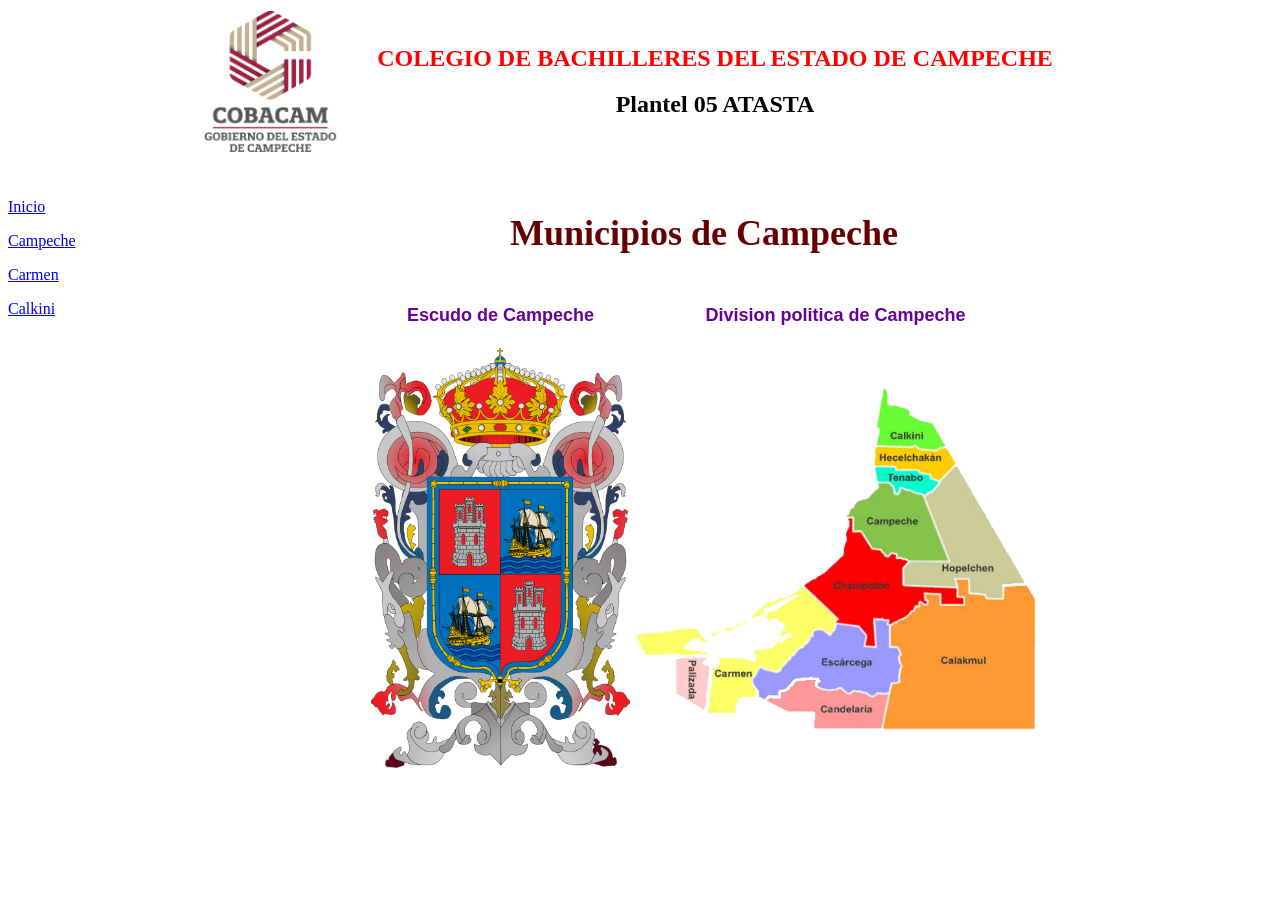
<file: index.html>
<!DOCTYPE html PUBLIC "-//W3C//DTD XHTML 1.0 Frameset//EN" "http://www.w3.org/TR/xhtml1/DTD/xhtml1-frameset.dtd">
<html xmlns="http://www.w3.org/1999/xhtml">
<head>
<meta http-equiv="Content-Type" content="text/html; charset=iso-8859-1" />
<title>Untitled Document</title>
</head>

<frameset rows="182,*" cols="*" frameborder="no" border="0" framespacing="0">
  <frame src="header.html" name="topFrame" scrolling="No" noresize="noresize" id="topFrame" title="topFrame" />
  <frameset rows="*" cols="128,*" framespacing="0" frameborder="no" border="0">
    <frame src="menu.html" name="leftFrame" scrolling="No" noresize="noresize" id="leftFrame" title="leftFrame" />
    <frame src="container.html" name="mainFrame" id="mainFrame" title="mainFrame" />
  </frameset>
</frameset>
<noframes><body>
</body>
</noframes></html>
</file>
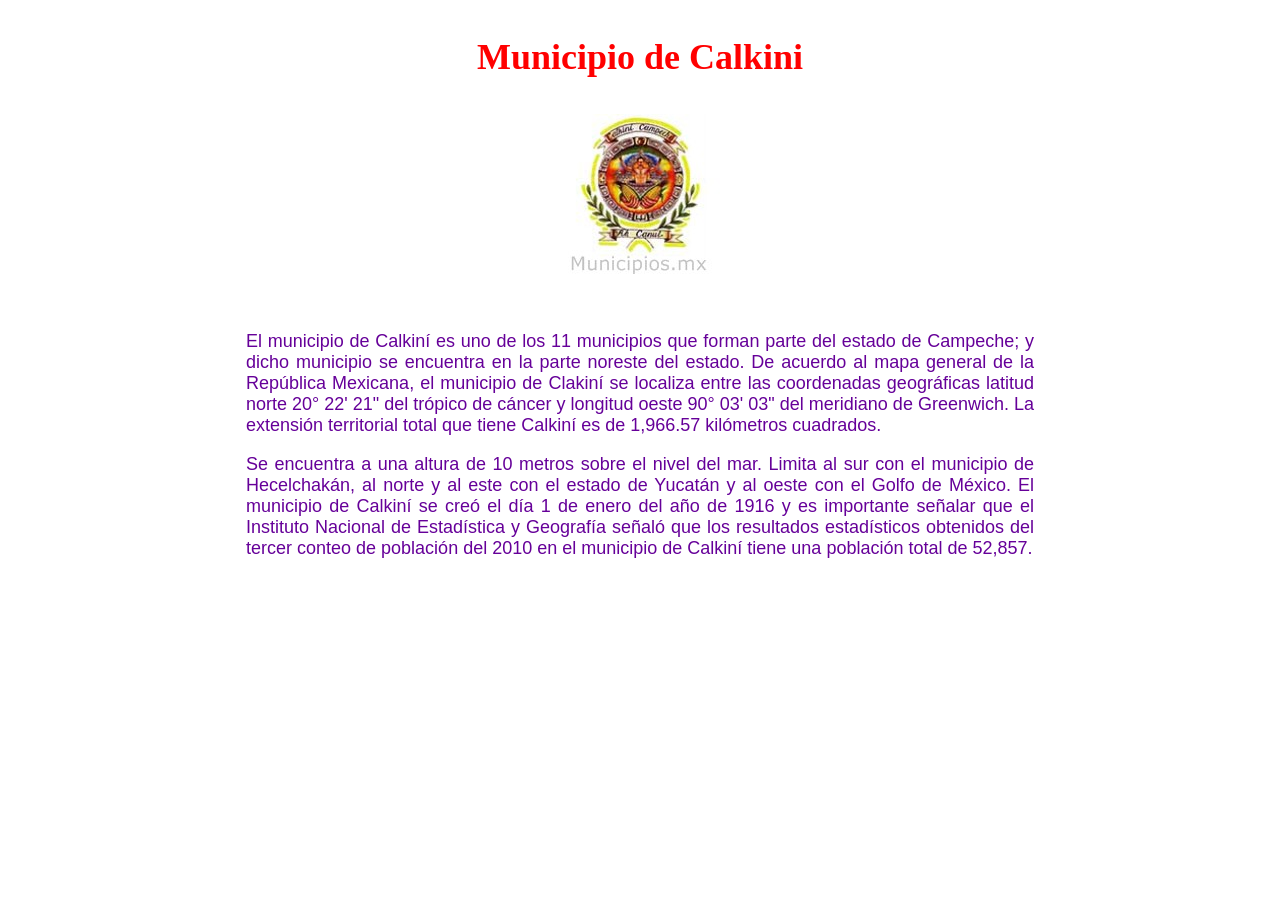
<file: calkini.html>
<!DOCTYPE html PUBLIC "-//W3C//DTD XHTML 1.0 Transitional//EN" "http://www.w3.org/TR/xhtml1/DTD/xhtml1-transitional.dtd">
<html xmlns="http://www.w3.org/1999/xhtml">
<head>
<meta http-equiv="Content-Type" content="text/html; charset=iso-8859-1" />
<title>Campeche</title>
<style type="text/css">
<!--
.style1 {
	font-size: 36px;
	font-weight: bold;
	color: #FF0000;
}
-->
</style>
<link href="css.css" rel="stylesheet" type="text/css" />
</head>

<body>
<p align="center" class="style1">Municipio de Calkini</p>
<p align="center" class="style1"><img src="escudo_municipio_calkini.jpg" alt="No image found..." width="160" height="160" /></p>
<table width="794" border="0" align="center">
  <tr>
    <td width="784"><p align="justify" class="css">El municipio de Calkin&iacute; es uno de los 11 municipios que forman parte del estado de Campeche; y dicho municipio se encuentra en la parte noreste del estado. De acuerdo al mapa general de la Rep&uacute;blica Mexicana, el municipio de Clakin&iacute; se localiza entre las coordenadas geogr&aacute;ficas latitud norte 20&deg; 22' 21&quot; del tr&oacute;pico de c&aacute;ncer y longitud oeste 90&deg; 03' 03&quot; del meridiano de Greenwich. La extensi&oacute;n territorial total que tiene Calkin&iacute; es de 1,966.57 kil&oacute;metros cuadrados.</p>
    <p align="justify" class="css">Se encuentra a una altura de 10 metros sobre el nivel del mar. Limita al sur con el municipio de Hecelchak&aacute;n, al norte y al este con el estado de Yucat&aacute;n y al oeste con el Golfo de M&eacute;xico. El municipio de Calkin&iacute; se cre&oacute; el d&iacute;a 1 de enero del a&ntilde;o de 1916 y es importante se&ntilde;alar que el Instituto Nacional de Estad&iacute;stica y Geograf&iacute;a se&ntilde;al&oacute; que los resultados estad&iacute;sticos obtenidos del tercer conteo de poblaci&oacute;n del 2010 en el municipio de Calkin&iacute; tiene una poblaci&oacute;n total de 52,857.</p></td>
  </tr>
</table>
<p>&nbsp;</p>
</body>
</html>
</file>
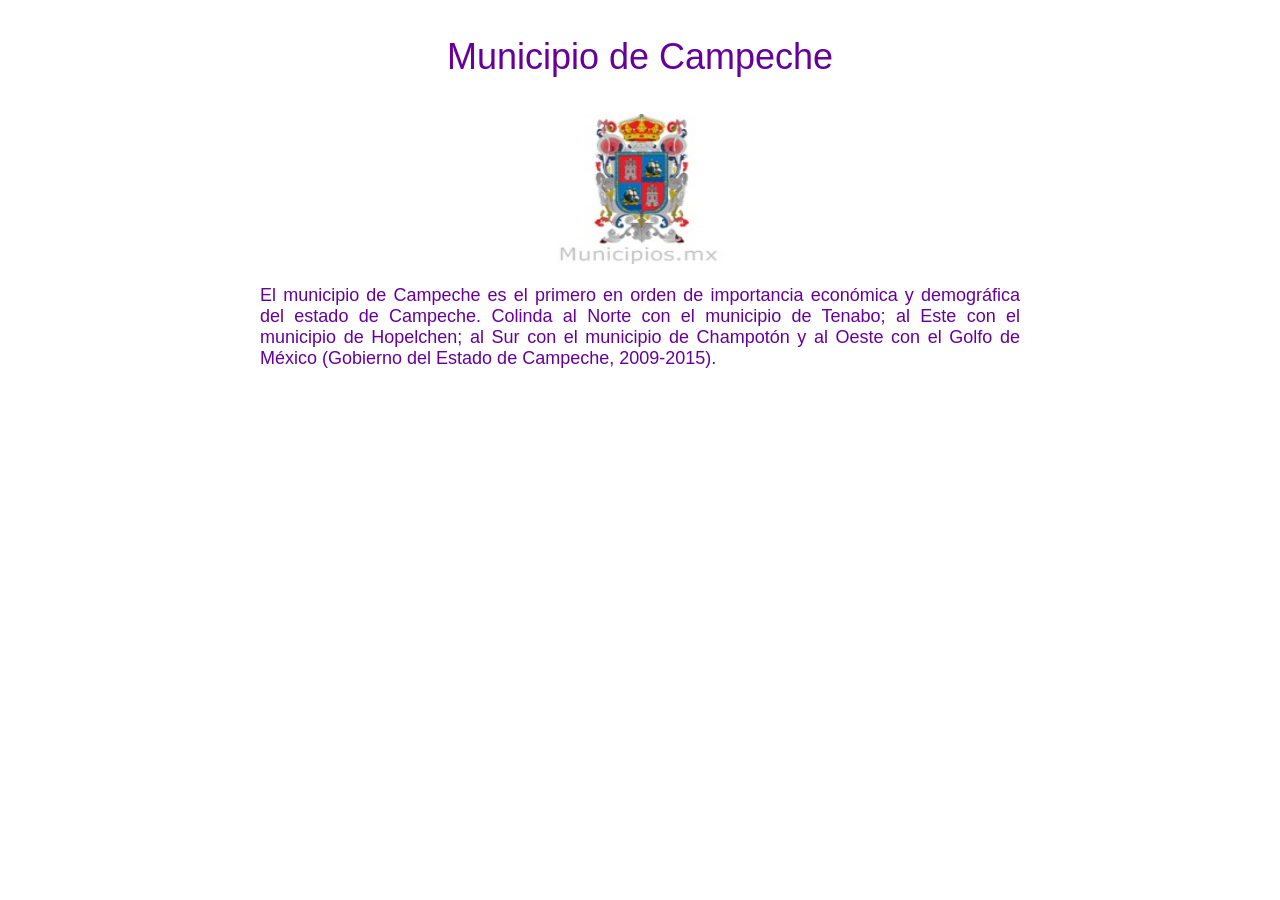
<file: campeche.html>
<!DOCTYPE html PUBLIC "-//W3C//DTD XHTML 1.0 Transitional//EN" "http://www.w3.org/TR/xhtml1/DTD/xhtml1-transitional.dtd">
<html xmlns="http://www.w3.org/1999/xhtml">
<head>
<meta http-equiv="Content-Type" content="text/html; charset=iso-8859-1" />
<title>Campeche</title>
<link href="css.css" rel="stylesheet" type="text/css" />
<style type="text/css">
<!--
.style2 {font-size: 36px}
-->
</style>
</head>

<body>
<p align="center" class="css style2">Municipio de Campeche</p>
<p align="center" class="css"><img src="escudo_municipio_campeche.jpg" alt="No image found..." width="186" height="150" /></p>
<table width="766" border="0" align="center">
  <tr>
    <td width="756" class="css"><div align="justify">El municipio de Campeche es el primero en orden de importancia econ&oacute;mica y demogr&aacute;fica del estado de Campeche. Colinda al Norte con el municipio de Tenabo; al Este con el municipio de Hopelchen; al Sur con el municipio de Champot&oacute;n y al Oeste con el Golfo de M&eacute;xico (Gobierno del Estado de Campeche, 2009-2015).</div></td>
  </tr>
</table>
<p align="justify" class="css">&nbsp;</p>
<p class="css">&nbsp;</p>
<p class="css">&nbsp; </p>
</body>
</html>
</file>
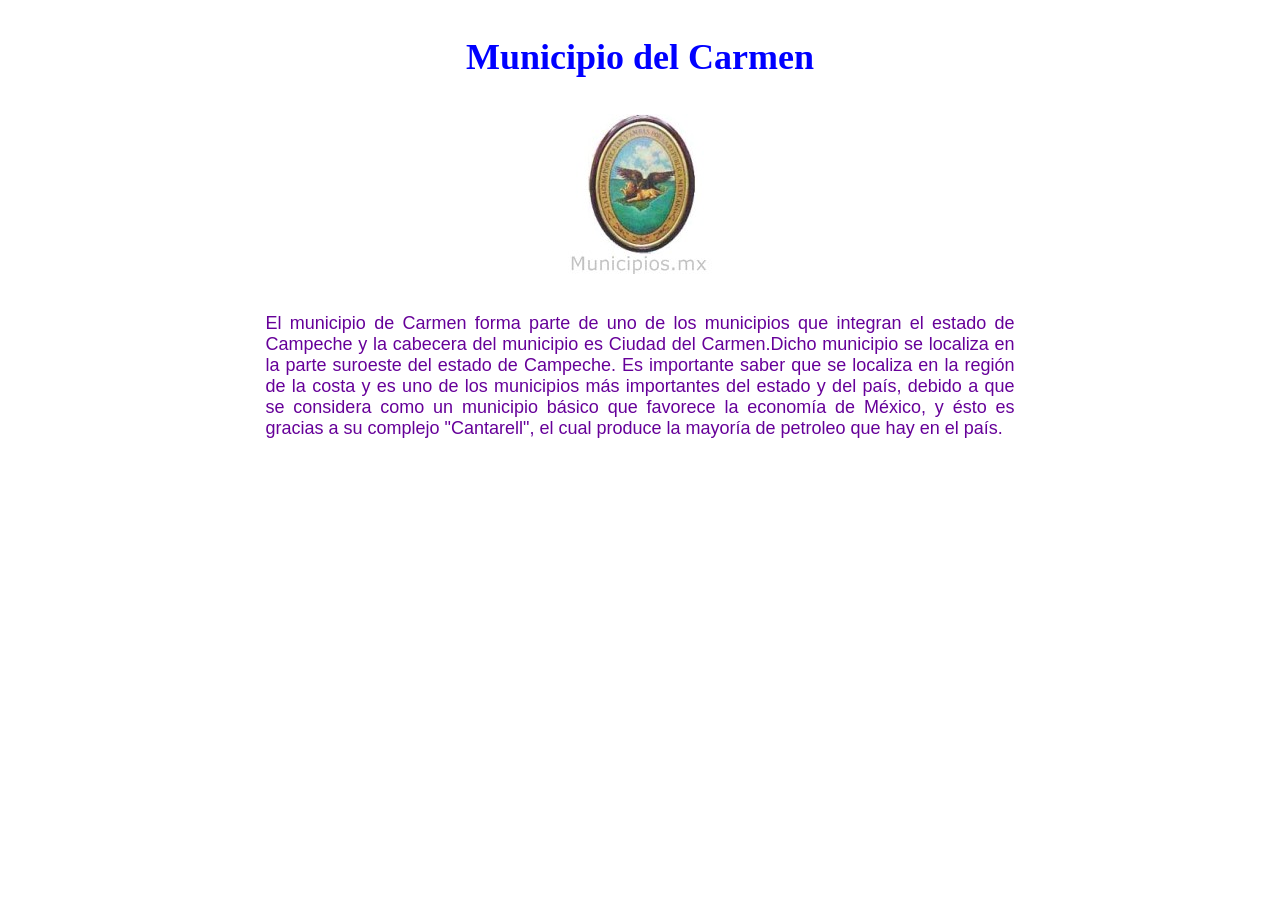
<file: carmen.html>
<!DOCTYPE html PUBLIC "-//W3C//DTD XHTML 1.0 Transitional//EN" "http://www.w3.org/TR/xhtml1/DTD/xhtml1-transitional.dtd">
<html xmlns="http://www.w3.org/1999/xhtml">
<head>
<meta http-equiv="Content-Type" content="text/html; charset=iso-8859-1" />
<title>Campeche</title>
<style type="text/css">
<!--
.style1 {font-size: 36px}
.style2 {
	font-size: 36px;
	color: #0000FF;
	font-weight: bold;
}
-->
</style>
<link href="css.css" rel="stylesheet" type="text/css" />
</head>

<body>
<p align="center" class="style2">Municipio del Carmen</p>
<p align="center" class="style2"><img src="escudo_municipio_carmen.jpg" alt="No image found..." width="160" height="160" /></p>
<table width="755" border="0" align="center">
  <tr>
    <td width="749" class="css"><div align="justify">El municipio de Carmen forma parte de uno de los municipios que integran el estado de Campeche y la cabecera del municipio es Ciudad del Carmen.Dicho municipio se localiza en la parte suroeste del estado de Campeche. Es importante saber que se localiza en la regi&oacute;n de la costa y es uno de los municipios m&aacute;s importantes del estado y del pa&iacute;s, debido a que se considera como un municipio b&aacute;sico que favorece la econom&iacute;a de M&eacute;xico, y &eacute;sto es gracias a su complejo &quot;Cantarell&quot;, el cual produce la mayor&iacute;a de petroleo que hay en el pa&iacute;s.</div></td>
  </tr>
</table>
<p class="style1">&nbsp;</p>
</body>
</html>
</file>
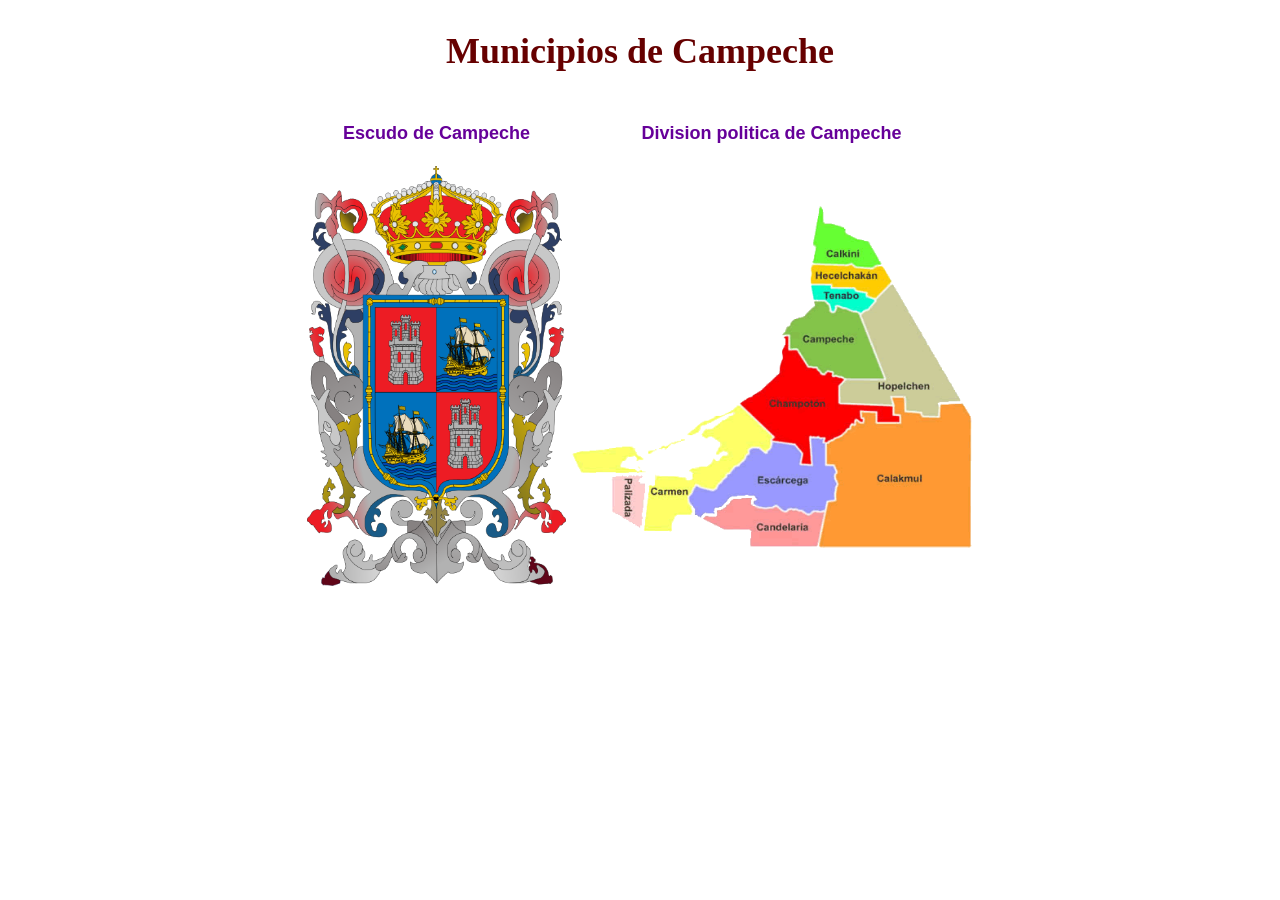
<file: container.html>
<!DOCTYPE html PUBLIC "-//W3C//DTD XHTML 1.0 Transitional//EN" "http://www.w3.org/TR/xhtml1/DTD/xhtml1-transitional.dtd">
<html xmlns="http://www.w3.org/1999/xhtml">
<head>
<meta http-equiv="Content-Type" content="text/html; charset=iso-8859-1" />
<title>Campeche</title>
<link href="css.css" rel="stylesheet" type="text/css" />
<style type="text/css">
<!--
.style1 {
	font-size: 36px;
	color: #660000;
}
-->
</style>
</head>

<body>
<h2 align="center" class="style1">Municipios de Campeche</h2>
<table width="200" border="0" align="center">
  <tr>
    <td><h3 align="center" class="css">Escudo de Campeche</h3></td>
    <td><h3 align="center" class="css">Division politica de Campeche</h3></td>
  </tr>
  <tr>
    <td><img src="Escudo_Campeche.png" alt="No image found..." width="259" height="420" /></td>
    <td><img src="mapacampeche.gif" alt="No image found..." width="403" height="345" /></td>
  </tr>
</table>
<p align="center">&nbsp;</p>
</body>
</html>
</file>
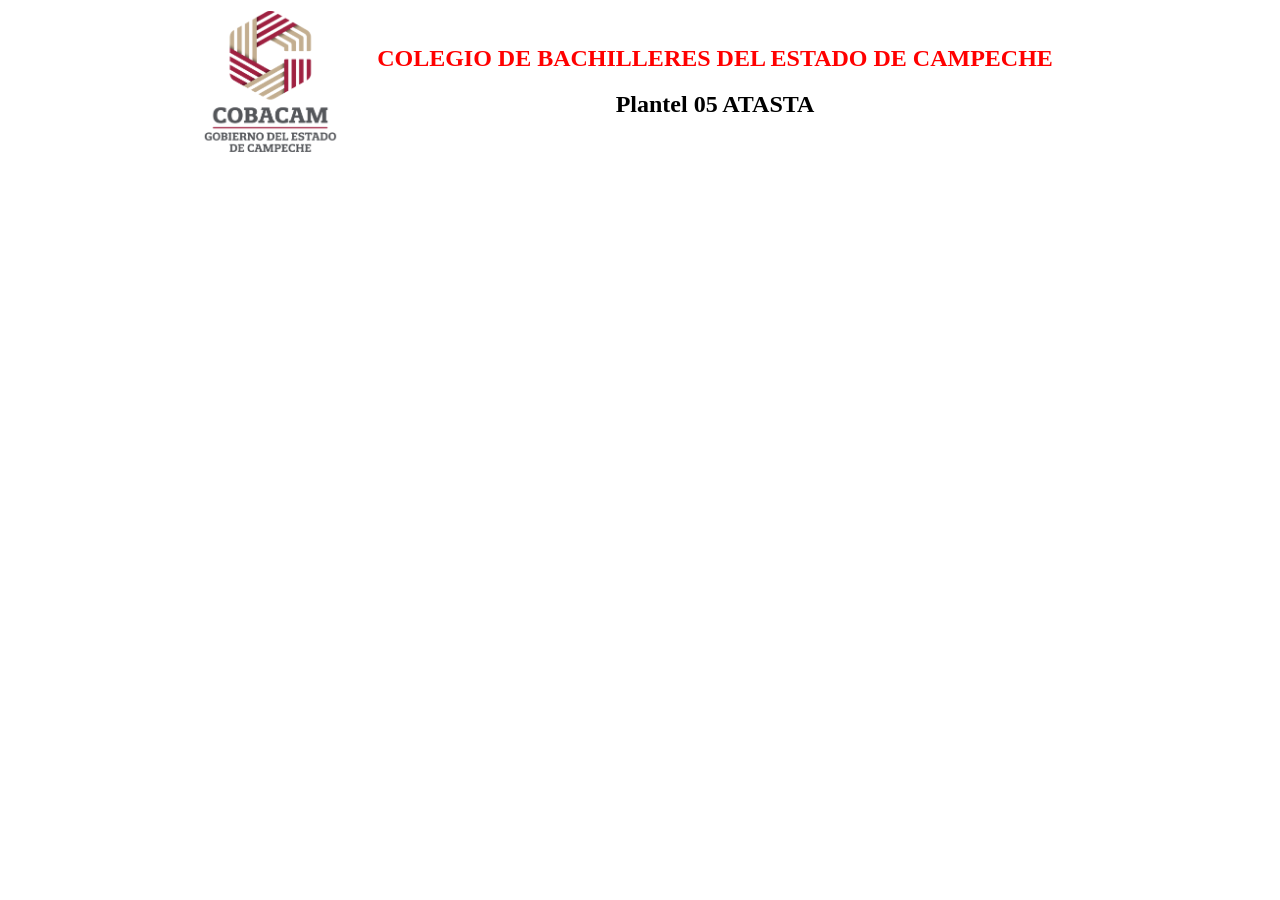
<file: header.html>
<!DOCTYPE html PUBLIC "-//W3C//DTD XHTML 1.0 Transitional//EN" "http://www.w3.org/TR/xhtml1/DTD/xhtml1-transitional.dtd">
<html xmlns="http://www.w3.org/1999/xhtml">
<head>
<meta http-equiv="Content-Type" content="text/html; charset=iso-8859-1" />
<title>Campeche</title>
<style type="text/css">
<!--
.style1 {
	color: #FF0000;
	font-weight: bold;
}
-->
</style>
</head>

<body>
<table width="890" border="0" align="center">
  <tr>
    <td width="145"><img src="COBACAM.png" alt="No image found..." width="145" height="141" /></td>
    <td width="729"><div align="center">
      <h2><span class="style1">COLEGIO DE BACHILLERES DEL ESTADO DE CAMPECHE</span></h2>
    </div>
      <h2 align="center"><strong>Plantel 05 ATASTA</strong></h2></td>
  </tr>
</table>
<p align="center" class="style1">&nbsp;</p>
<p align="center" class="style1">&nbsp;</p>
<p>&nbsp;</p>
</body>
</html>
</file>
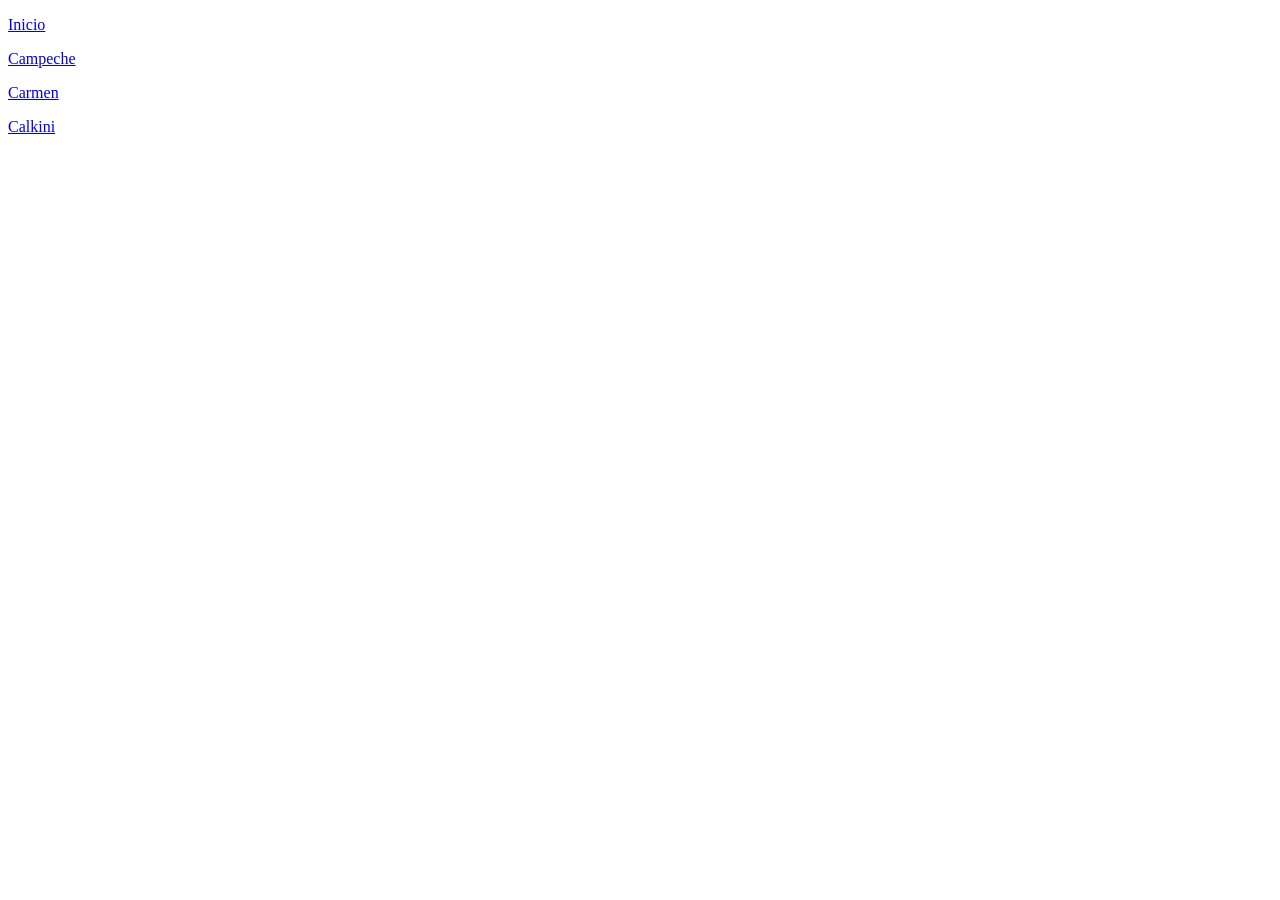
<file: menu.html>
<!DOCTYPE html PUBLIC "-//W3C//DTD XHTML 1.0 Transitional//EN" "http://www.w3.org/TR/xhtml1/DTD/xhtml1-transitional.dtd">
<html xmlns="http://www.w3.org/1999/xhtml">
<head>
<meta http-equiv="Content-Type" content="text/html; charset=iso-8859-1" />
<title>Campeche</title>
</head>

<body>
<p><a href="container.html" target="mainFrame">Inicio</a></p>
<p><a href="campeche.html" target="mainFrame">Campeche</a></p>
<p><a href="carmen.html" target="mainFrame">Carmen</a></p>
<p><a href="calkini.html" target="mainFrame">Calkini</a></p>
<p>&nbsp;</p>
</body>
</html>
</file>
<file: css.css>
.css {
	font-family: Geneva, Arial, Helvetica, sans-serif;
	font-size: 18px;
	font-style: normal;
	color: #660099;
}
</file>
